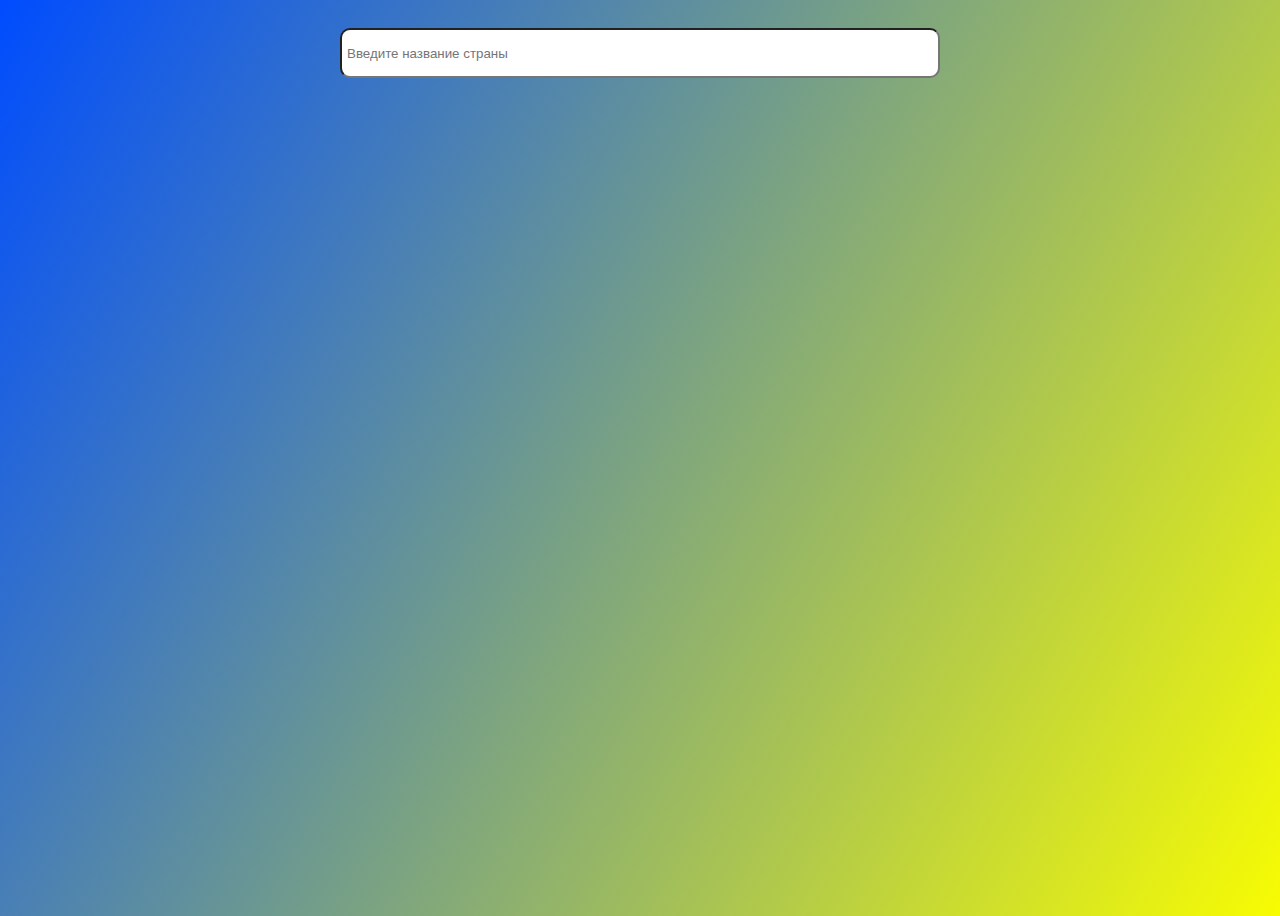
<file: index.html>
<!doctype html><html lang="en"><head><meta charset="UTF-8"><meta http-equiv="X-UA-Compatible" content="IE=edge"><meta name="viewport" content="width=device-width,initial-scale=1"><title>Document</title><link href="vendors.2.0ba0015dc83122ec052e.css" rel="stylesheet"><link href="main.0.4c52b49fc21ee38a701d.css" rel="stylesheet"></head><body><div class="box-country"><input class="imput" id="imput" placeholder="Введите название страны"><div class="list-country"></div></div><script src="runtime.1ee16c2201d417984a0f.js"></script><script src="vendors.5d3a1fdf7645eaf9cc0e.js"></script><script src="main.a3101b7d3c65a412db6e.js"></script></body></html>
</file>
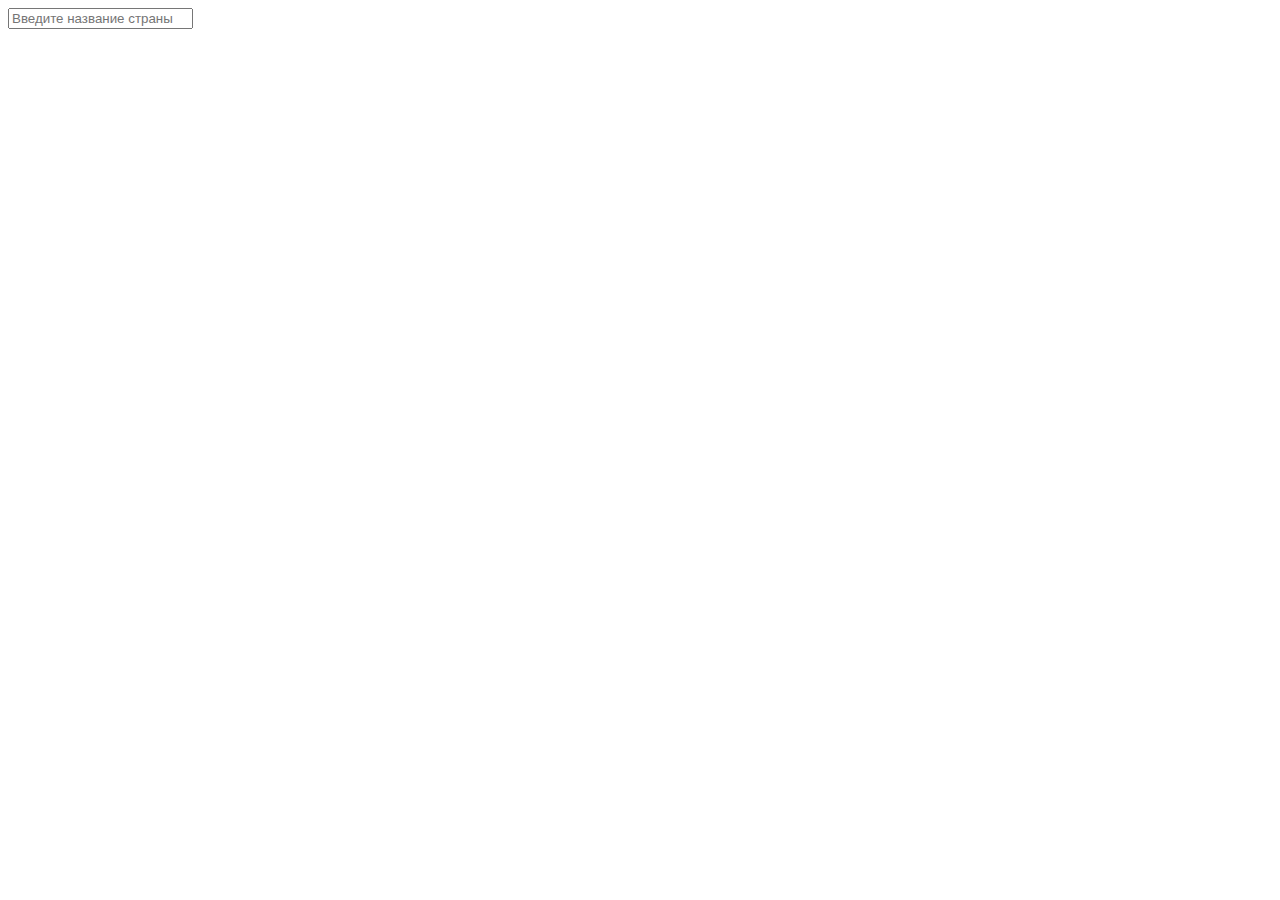
<file: src/index.html>
<!DOCTYPE html>
<html lang="en">
  <head>
    <meta charset="UTF-8" />
    <meta http-equiv="X-UA-Compatible" content="IE=edge" />
    <meta name="viewport" content="width=device-width, initial-scale=1.0" />
    <title>Document</title>
  </head>
  <body>
    <div class="box-country">
      <input
        type="text"
        class="imput"
        id="imput"
        placeholder="Введите название страны"
      />
      <div class="list-country"></div>
    </div>
  </body>
</html>
</file>
<file: vendors.2.0ba0015dc83122ec052e.css>
body>.pnotify.pnotify-positioned{position:fixed;z-index:100040}body>.pnotify.pnotify-modal{z-index:100042}.pnotify{height:auto;display:none;transition:opacity .1s linear;opacity:0}.pnotify.pnotify-positioned{position:absolute;z-index:1}.pnotify.pnotify-modal{z-index:3}.pnotify.pnotify-in{display:block;opacity:1}.pnotify.pnotify-initial{display:block}.pnotify-hidden{visibility:hidden}.pnotify.pnotify-move{transition:left .4s ease,top .4s ease,right .4s ease,bottom .4s ease}.pnotify.pnotify-fade-slow{transition:opacity .4s linear;opacity:0}.pnotify.pnotify-fade-slow.pnotify.pnotify-move{transition:opacity .4s linear,left .4s ease,top .4s ease,right .4s ease,bottom .4s ease}.pnotify.pnotify-fade-normal{transition:opacity .25s linear;opacity:0}.pnotify.pnotify-fade-normal.pnotify.pnotify-move{transition:opacity .25s linear,left .4s ease,top .4s ease,right .4s ease,bottom .4s ease}.pnotify.pnotify-fade-fast{transition:opacity .1s linear;opacity:0}.pnotify.pnotify-fade-fast.pnotify.pnotify-move{transition:opacity .1s linear,left .4s ease,top .4s ease,right .4s ease,bottom .4s ease}.pnotify.pnotify-masking{display:block;-webkit-mask-image:linear-gradient(180deg,rgba(0,0,0,.8),transparent 30px,transparent);mask-image:linear-gradient(180deg,rgba(0,0,0,.8),transparent 30px,transparent)}.pnotify.pnotify-masking.pnotify-stack-up{-webkit-mask-image:linear-gradient(0deg,rgba(0,0,0,.8),transparent 30px,transparent);mask-image:linear-gradient(0deg,rgba(0,0,0,.8),transparent 30px,transparent)}.pnotify.pnotify-masking.pnotify-stack-left{-webkit-mask-image:linear-gradient(270deg,rgba(0,0,0,.8),transparent 30px,transparent);mask-image:linear-gradient(270deg,rgba(0,0,0,.8),transparent 30px,transparent)}.pnotify.pnotify-masking.pnotify-stack-right{-webkit-mask-image:linear-gradient(90deg,rgba(0,0,0,.8),transparent 30px,transparent);mask-image:linear-gradient(90deg,rgba(0,0,0,.8),transparent 30px,transparent)}.pnotify.pnotify-fade-in,.pnotify.pnotify-masking-in{opacity:1}.pnotify .pnotify-shadow{box-shadow:0 6px 28px 0 rgba(0,0,0,.1)}.pnotify-container{position:relative;background-position:0 0;padding:.8em;height:100%;margin:0}.pnotify-container:after{content:" ";visibility:hidden;display:block;height:0;clear:both}.pnotify-closer,.pnotify-sticker{float:right;margin-left:.5em;cursor:pointer}[dir=rtl] .pnotify-closer,[dir=rtl] .pnotify-sticker{float:left;margin-right:.5em;margin-left:0}.pnotify-title{display:block;white-space:pre-line;margin-bottom:.4em;margin-top:0}.pnotify-text-with-max-height{overflow-y:auto;-ms-scroll-chaining:none;overscroll-behavior:contain;padding-bottom:.03em}.pnotify.pnotify-with-icon .pnotify-content{margin-left:24px}[dir=rtl] .pnotify.pnotify-with-icon .pnotify-content{margin-right:24px;margin-left:0}.pnotify-pre-line{white-space:pre-line}.pnotify-icon,.pnotify-icon span{display:block;float:left}[dir=rtl] .pnotify-icon,[dir=rtl] .pnotify-icon span{float:right}.pnotify-modal-overlay{background-color:rgba(0,0,0,.6);top:0;left:0;position:absolute;height:100%;width:100%;z-index:2;transition:opacity .25s linear;opacity:0;padding:0;display:flex;justify-content:center;align-items:flex-end}.pnotify-modal-overlay-up{align-items:flex-start}.pnotify-modal-overlay-left{justify-content:flex-start;align-items:center}.pnotify-modal-overlay-right{justify-content:flex-end;align-items:center}.pnotify-modal-overlay.pnotify-modal-overlay-in{opacity:1}.pnotify-modal-overlay-closes:after{content:"×";font-family:Arial;font-size:3rem;color:#fff;text-shadow:0 0 .4rem #fff}body>.pnotify-modal-overlay{position:fixed;z-index:100041}[data-pnotify].brighttheme-elem{border-radius:0}[data-pnotify].brighttheme-elem,[data-pnotify].brighttheme-elem.pnotify-mode-light{--notice-background-color:#ffffa2;--notice-border-color:#ff0;--notice-text-color:#4f4f00;--notice-icon-filter:invert(25%) sepia(12%) saturate(7007%) hue-rotate(38deg) brightness(99%) contrast(101%);--info-background-color:#8fcedd;--info-border-color:#0286a5;--info-text-color:#012831;--info-icon-filter:invert(11%) sepia(37%) saturate(1946%) hue-rotate(155deg) brightness(95%) contrast(99%);--success-background-color:#aff29a;--success-border-color:#35db00;--success-text-color:#104300;--success-icon-filter:invert(17%) sepia(94%) saturate(1055%) hue-rotate(70deg) brightness(90%) contrast(103%);--error-background-color:#ffaba2;--error-border-color:#ff1800;--error-text-color:#4f0800;--error-icon-filter:invert(9%) sepia(27%) saturate(7347%) hue-rotate(359deg) brightness(96%) contrast(108%)}@media (prefers-color-scheme:dark){[data-pnotify].brighttheme-elem.pnotify-mode-no-preference{--notice-background-color:#4f4f00;--notice-border-color:#282814;--notice-text-color:#ffffa2;--notice-icon-filter:invert(92%) sepia(18%) saturate(781%) hue-rotate(6deg) brightness(106%) contrast(107%);--info-background-color:#012831;--info-border-color:#0c1618;--info-text-color:#8fcedd;--info-icon-filter:invert(85%) sepia(14%) saturate(933%) hue-rotate(153deg) brightness(92%) contrast(87%);--success-background-color:#104300;--success-border-color:#152111;--success-text-color:#aff29a;--success-icon-filter:invert(90%) sepia(9%) saturate(1647%) hue-rotate(52deg) brightness(103%) contrast(90%);--error-background-color:#4f0800;--error-border-color:#281614;--error-text-color:#ffaba2;--error-icon-filter:invert(70%) sepia(24%) saturate(717%) hue-rotate(315deg) brightness(103%) contrast(104%)}}[data-pnotify].brighttheme-elem.pnotify-mode-dark{--notice-background-color:#4f4f00;--notice-border-color:#282814;--notice-text-color:#ffffa2;--notice-icon-filter:invert(92%) sepia(18%) saturate(781%) hue-rotate(6deg) brightness(106%) contrast(107%);--info-background-color:#012831;--info-border-color:#0c1618;--info-text-color:#8fcedd;--info-icon-filter:invert(85%) sepia(14%) saturate(933%) hue-rotate(153deg) brightness(92%) contrast(87%);--success-background-color:#104300;--success-border-color:#152111;--success-text-color:#aff29a;--success-icon-filter:invert(90%) sepia(9%) saturate(1647%) hue-rotate(52deg) brightness(103%) contrast(90%);--error-background-color:#4f0800;--error-border-color:#281614;--error-text-color:#ffaba2;--error-icon-filter:invert(70%) sepia(24%) saturate(717%) hue-rotate(315deg) brightness(103%) contrast(104%)}[data-pnotify] .brighttheme-notice{--brighttheme-background-color:var(--notice-background-color);--brighttheme-border-color:var(--notice-border-color);--brighttheme-text-color:var(--notice-text-color);--brighttheme-icon-filter:var(--notice-icon-filter);--brighttheme-primary-button-background-color:var(--notice-border-color);--brighttheme-primary-button-text-color:var(--notice-text-color)}[data-pnotify] .brighttheme-info{--brighttheme-background-color:var(--info-background-color);--brighttheme-border-color:var(--info-border-color);--brighttheme-text-color:var(--info-text-color);--brighttheme-icon-filter:var(--info-icon-filter);--brighttheme-primary-button-background-color:var(--info-border-color);--brighttheme-primary-button-text-color:var(--info-text-color)}[data-pnotify] .brighttheme-success{--brighttheme-background-color:var(--success-background-color);--brighttheme-border-color:var(--success-border-color);--brighttheme-text-color:var(--success-text-color);--brighttheme-icon-filter:var(--success-icon-filter);--brighttheme-primary-button-background-color:var(--success-border-color);--brighttheme-primary-button-text-color:var(--success-text-color)}[data-pnotify] .brighttheme-error{--brighttheme-background-color:var(--error-background-color);--brighttheme-border-color:var(--error-border-color);--brighttheme-text-color:var(--error-text-color);--brighttheme-icon-filter:var(--error-icon-filter);--brighttheme-primary-button-background-color:var(--error-border-color);--brighttheme-primary-button-text-color:var(--error-text-color)}[data-pnotify] .brighttheme-container{padding:1.3rem;background-color:var(--brighttheme-background-color);border:0 solid var(--brighttheme-border-color);color:var(--brighttheme-text-color)}[data-pnotify] .brighttheme-error{background-image:repeating-linear-gradient(135deg,transparent,transparent 35px,hsla(0,0%,100%,.3) 0,hsla(0,0%,100%,.3) 70px)}[data-pnotify].pnotify-with-icon .brighttheme-content{margin-left:calc(1.3rem + 16px)}[dir=rtl] [data-pnotify].pnotify-with-icon .brighttheme-content{margin-right:calc(1.3rem + 16px);margin-left:0}[data-pnotify] .brighttheme-title{font-size:1.2rem;line-height:1.4rem;margin-top:-.1rem;margin-bottom:0}[data-pnotify] .brighttheme-text{font-size:1rem;line-height:1.2rem;margin-top:0}[data-pnotify] .brighttheme-confirm,[data-pnotify] .brighttheme-title+.brighttheme-text{margin-top:1rem}[data-pnotify] .brighttheme-closer,[data-pnotify] .brighttheme-icon,[data-pnotify] .brighttheme-sticker{display:flex;justify-content:center;align-items:center}[data-pnotify] .brighttheme-icon,[data-pnotify] .brighttheme-icon>span,[data-pnotify] .brighttheme-icon>span:after{width:1.2rem;height:1.2rem;line-height:1.2rem}[data-pnotify] .brighttheme-icon-closer,[data-pnotify] .brighttheme-icon-closer:after,[data-pnotify] .brighttheme-icon-sticker,[data-pnotify] .brighttheme-icon-sticker:after{width:1rem;height:1rem;line-height:1rem}[data-pnotify] .brighttheme-icon-notice:after{-webkit-filter:var(--brighttheme-icon-filter);filter:var(--brighttheme-icon-filter);content:url([data-uri])}[data-pnotify] .brighttheme-icon-info:after{-webkit-filter:var(--brighttheme-icon-filter);filter:var(--brighttheme-icon-filter);content:url([data-uri])}[data-pnotify] .brighttheme-icon-success:after{-webkit-filter:var(--brighttheme-icon-filter);filter:var(--brighttheme-icon-filter);content:url([data-uri])}[data-pnotify] .brighttheme-icon-error:after{-webkit-filter:var(--brighttheme-icon-filter);filter:var(--brighttheme-icon-filter);content:url([data-uri])}[data-pnotify] .brighttheme-icon-closer:after{-webkit-filter:var(--brighttheme-icon-filter);filter:var(--brighttheme-icon-filter);content:url([data-uri])}[data-pnotify] .brighttheme-icon-sticker:after{-webkit-filter:var(--brighttheme-icon-filter);filter:var(--brighttheme-icon-filter);content:url([data-uri])}[data-pnotify] .brighttheme-icon-sticker.brighttheme-icon-stuck:after{-webkit-filter:var(--brighttheme-icon-filter);filter:var(--brighttheme-icon-filter);content:url([data-uri])}[data-pnotify] .brighttheme-prompt-bar{margin-bottom:1rem}[data-pnotify] .brighttheme-action-bar,[data-pnotify] .brighttheme-prompt-bar{width:100%;box-sizing:border-box}[data-pnotify] .brighttheme-btn{text-transform:uppercase;font-weight:700;padding:.4rem 1rem;border:none;background:transparent;cursor:pointer;color:var(--brighttheme-text-color)}[data-pnotify] .brighttheme-btn-primary{background-color:var(--brighttheme-primary-button-background-color);color:var(--brighttheme-primary-button-text-color)}[data-pnotify] .brighttheme-countdown{background-color:var(--brighttheme-background-color)}[data-pnotify] .brighttheme-countdown-bar{background-color:var(--brighttheme-border-color)}[data-pnotify] .brighttheme-paginate{display:inline-flex;flex-direction:column}[data-pnotify] .brighttheme-paginate-btn{width:1em;height:1em;line-height:.5em;border:0;padding:0;background:transparent}[data-pnotify] .brighttheme-paginate-previous{margin-right:0}[data-pnotify] .brighttheme-paginate-next{margin-left:0}[data-pnotify] .brighttheme-paginate-btn:disabled:after,[data-pnotify] .brighttheme-paginate-btn[aria-disabled=true]:after{opacity:.5}[data-pnotify] .brighttheme-paginate-previous:after{-webkit-filter:var(--brighttheme-icon-filter);filter:var(--brighttheme-icon-filter);content:url([data-uri])}[data-pnotify] .brighttheme-paginate-next:after{-webkit-filter:var(--brighttheme-icon-filter);filter:var(--brighttheme-icon-filter);content:url([data-uri])}[data-pnotify] .brighttheme-paginate-count-of{opacity:.8}
</file>
<file: main.0.4c52b49fc21ee38a701d.css>
html{box-sizing:border-box}*,:after,:before{box-sizing:inherit}ul{list-style:none}img{display:block;max-width:100%;height:auto}body{font-family:-apple-system,BlinkMacSystemFont,Segoe UI,Roboto,Oxygen-Sans,Ubuntu,Cantarell,Helvetica Neue,sans-serif,Apple Color Emoji,Segoe UI Emoji,Segoe UI Symbol;height:100vh;background-image:linear-gradient(120deg,#004cff,#f8fc02);background-repeat:no-repeat;background-size:cover}.box-country{width:1200px;height:800px;padding:20px;margin-left:auto;margin-right:auto;text-align:center}.imput{width:600px;height:50px;padding:5px;border-radius:10px}.country-container{display:flex;margin-left:auto;margin-right:auto}.country-container,.country-discription{padding:20px;width:100%}.country-container img{width:400px;height:200px;margin-left:auto;border-radius:5px}.countries-name{margin-top:20px;margin-bottom:20px;font-size:30px}
</file>
